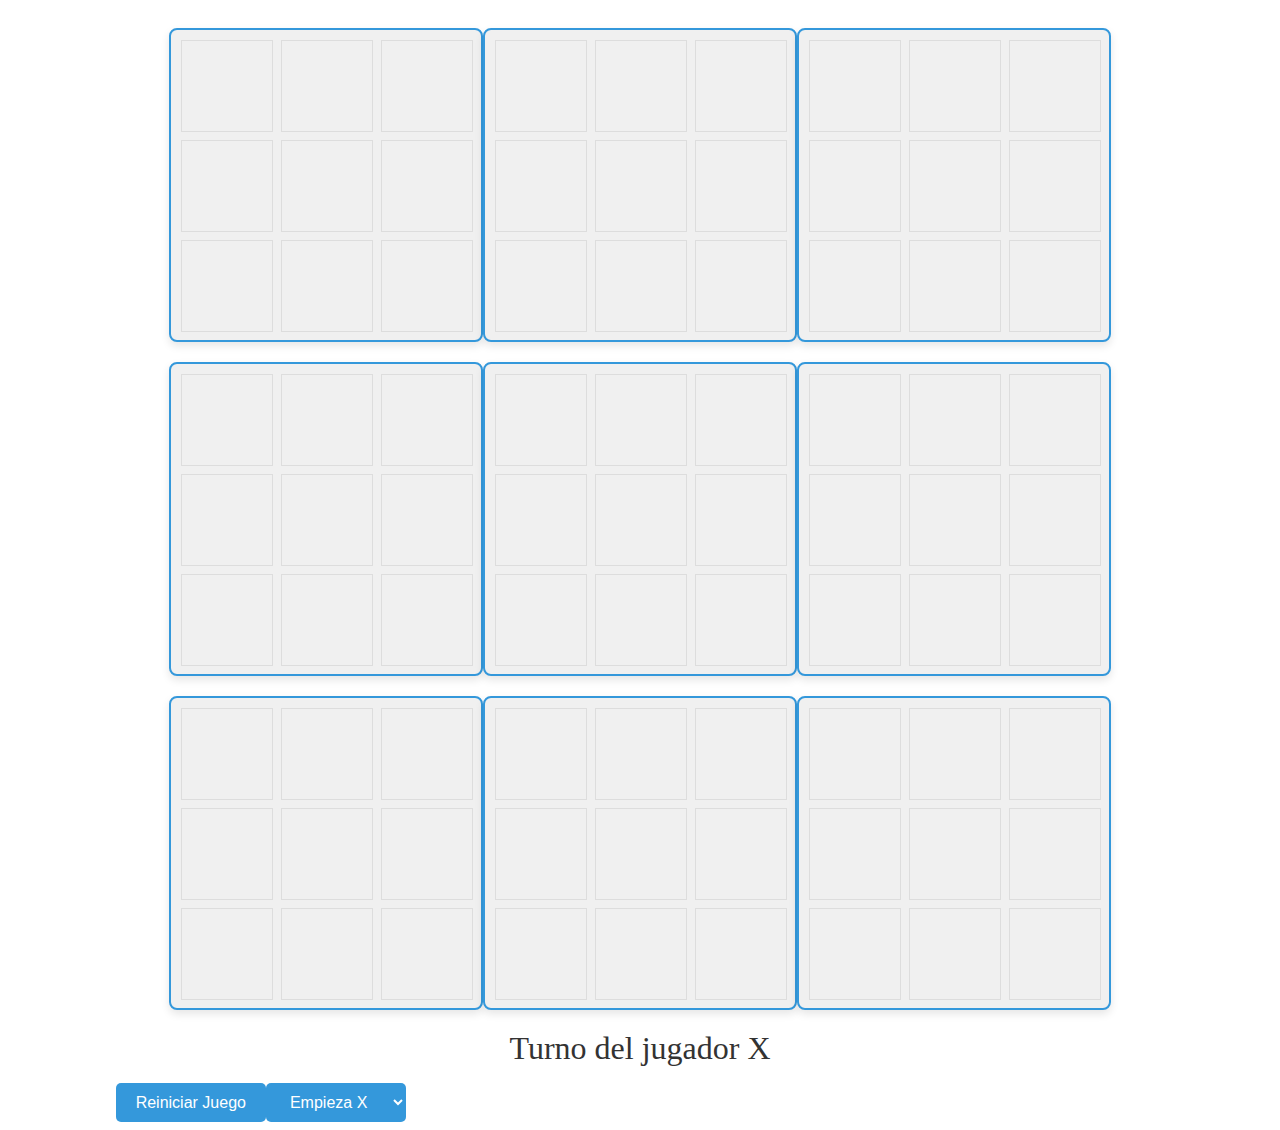
<file: index.html>
<!DOCTYPE html>
<html lang="en">
<head>
    <meta charset="UTF-8">
    <meta name="viewport" content="width=device-width, initial-scale=1.0">
    <title>Super Tres en Raya</title>
    <link rel="icon" href="favicon.png" type="image/png">
    <link rel="stylesheet" href="styles.css">
</head>
<body>
    <div id="core">
        <div id="game">
            <div class="row">
                <div data-spaceIndex="0" class="ta-te-ti">
                    <div class="cell" data-index="0"></div>
                    <div class="cell" data-index="1"></div>
                    <div class="cell" data-index="2"></div>
                    <div class="cell" data-index="3"></div>
                    <div class="cell" data-index="4"></div>
                    <div class="cell" data-index="5"></div>
                    <div class="cell" data-index="6"></div>
                    <div class="cell" data-index="7"></div>
                    <div class="cell" data-index="8"></div>
                </div>
            
                <div data-spaceIndex="1" id="1" class="ta-te-ti">
                    <div class="cell" data-index="0"></div>
                    <div class="cell" data-index="1"></div>
                    <div class="cell" data-index="2"></div>
                    <div class="cell" data-index="3"></div>
                    <div class="cell" data-index="4"></div>
                    <div class="cell" data-index="5"></div>
                    <div class="cell" data-index="6"></div>
                    <div class="cell" data-index="7"></div>
                    <div class="cell" data-index="8"></div>
                </div>
                <div  data-spaceIndex="2"  class="ta-te-ti">
                    <div class="cell" data-index="0"></div>
                    <div class="cell" data-index="1"></div>
                    <div class="cell" data-index="2"></div>
                    <div class="cell" data-index="3"></div>
                    <div class="cell" data-index="4"></div>
                    <div class="cell" data-index="5"></div>
                    <div class="cell" data-index="6"></div>
                    <div class="cell" data-index="7"></div>
                    <div class="cell" data-index="8"></div>
                </div>
            </div>
            
            <div class="row">
                <div data-spaceIndex="3" class="ta-te-ti">
                    <div class="cell" data-index="0"></div>
                    <div class="cell" data-index="1"></div>
                    <div class="cell" data-index="2"></div>
                    <div class="cell" data-index="3"></div>
                    <div class="cell" data-index="4"></div>
                    <div class="cell" data-index="5"></div>
                    <div class="cell" data-index="6"></div>
                    <div class="cell" data-index="7"></div>
                    <div class="cell" data-index="8"></div>
                </div>
                <div data-spaceIndex="4"  class="ta-te-ti">
                    <div class="cell" data-index="0"></div>
                    <div class="cell" data-index="1"></div>
                    <div class="cell" data-index="2"></div>
                    <div class="cell" data-index="3"></div>
                    <div class="cell" data-index="4"></div>
                    <div class="cell" data-index="5"></div>
                    <div class="cell" data-index="6"></div>
                    <div class="cell" data-index="7"></div>
                    <div class="cell" data-index="8"></div>
                </div>
                <div data-spaceIndex="5" class="ta-te-ti">
                    <div class="cell" data-index="0"></div>
                    <div class="cell" data-index="1"></div>
                    <div class="cell" data-index="2"></div>
                    <div class="cell" data-index="3"></div>
                    <div class="cell" data-index="4"></div>
                    <div class="cell" data-index="5"></div>
                    <div class="cell" data-index="6"></div>
                    <div class="cell" data-index="7"></div>
                    <div class="cell" data-index="8"></div>
                </div>
            </div>
            
            <div class="row">
                <div data-spaceIndex="6" class="ta-te-ti">
                    <div class="cell" data-index="0"></div>
                    <div class="cell" data-index="1"></div>
                    <div class="cell" data-index="2"></div>
                    <div class="cell" data-index="3"></div>
                    <div class="cell" data-index="4"></div>
                    <div class="cell" data-index="5"></div>
                    <div class="cell" data-index="6"></div>
                    <div class="cell" data-index="7"></div>
                    <div class="cell" data-index="8"></div>
                </div>
                <div data-spaceIndex="7" class="ta-te-ti">
                    <div class="cell" data-index="0"></div>
                    <div class="cell" data-index="1"></div>
                    <div class="cell" data-index="2"></div>
                    <div class="cell" data-index="3"></div>
                    <div class="cell" data-index="4"></div>
                    <div class="cell" data-index="5"></div>
                    <div class="cell" data-index="6"></div>
                    <div class="cell" data-index="7"></div>
                    <div class="cell" data-index="8"></div>
                </div>
                <div data-spaceIndex="8" class="ta-te-ti">
                    <div class="cell" data-index="0"></div>
                    <div class="cell" data-index="1"></div>
                    <div class="cell" data-index="2"></div>
                    <div class="cell" data-index="3"></div>
                    <div class="cell" data-index="4"></div>
                    <div class="cell" data-index="5"></div>
                    <div class="cell" data-index="6"></div>
                    <div class="cell" data-index="7"></div>
                    <div class="cell" data-index="8"></div>
                </div>
            </div>
            
        </div>
    
        <div class="status">Turno del jugador X</div>
        <div class="userTable">
            <button class="restart">Reiniciar Juego</button>
            <select name="turno" id="turno">
                <option value="X" selected>Empieza X</option>
                <option value="O">Empieza O</option>
            </select>
        </div>
        
    </div>
    
    <script src="scriptNuevo.js"></script>
</body>
</html>
</file>
<file: styles.css>
#core {
  display: flex;
  justify-content: center;
  flex-direction: column;
}
#core .userTable {
  display: flex;
  justify-content: center;
  width: 40%;
  margin-top: 1em;
}
#core .userTable .restart {
  display: block;
  padding: 10px 20px;
  font-size: 1rem;
  color: #fff;
  background-color: #3498db;
  border: none;
  border-radius: 5px;
  cursor: pointer;
  transition: background-color 0.3s ease;
}
#core .userTable .restart:hover {
  background-color: #5faee3;
}
@media (max-width: 480px) {
  #core .userTable .restart {
    padding: 3px 6px;
  }
}
#core .userTable #turno {
  padding: 10px 20px;
  font-size: 1rem;
  border: none;
  border-radius: 5px;
  color: #fff;
  background-color: #3498db;
}
@media (max-width: 480px) {
  #core .userTable #turno {
    padding: 3px 6px;
  }
}
@media (max-width: 480px) {
  #core .userTable {
    width: 100%;
    justify-content: space-evenly;
    margin-right: 0;
    margin-left: 0;
  }
}

#game {
  display: flex;
  flex-direction: column;
  flex-wrap: wrap;
  gap: 20px;
  justify-content: center;
  margin-top: 20px;
}

.ta-te-ti {
  display: grid;
  grid-template-columns: repeat(3, 90px);
  grid-template-rows: repeat(3, 90px);
  gap: 10px;
  border: 2px solid #3498db;
  border-radius: 8px;
  padding: 10px;
  background-color: #f0f0f0;
  box-shadow: 0 4px 8px rgba(0, 0, 0, 0.1);
  position: relative;
}
.ta-te-ti.won-x::after, .ta-te-ti.won-o::after, .ta-te-ti.draw::after {
  content: "";
  position: absolute;
  top: 0;
  left: 0;
  right: 0;
  bottom: 0;
  display: flex;
  align-items: center;
  justify-content: center;
  font-size: 15rem;
  color: rgba(0, 0, 0, 0.904);
  pointer-events: none;
}
@media (max-width: 480px) {
  .ta-te-ti.won-x::after, .ta-te-ti.won-o::after, .ta-te-ti.draw::after {
    font-size: 5rem;
  }
}
.ta-te-ti.won-x::after {
  content: "X";
  color: rgba(163, 0, 0, 0.904);
}
.ta-te-ti.won-o::after {
  content: "O";
  color: rgba(15, 184, 0, 0.904);
}
.ta-te-ti.draw::after {
  content: "#";
}
.ta-te-ti .cell {
  width: 90px;
  height: 90px;
  background-color: #f0f0f0;
  border: 1px solid #ddd;
  display: flex;
  align-items: center;
  justify-content: center;
  font-size: 2rem;
  color: #333;
  cursor: pointer;
  transition: background-color 0.3s ease;
}
.ta-te-ti .cell:hover {
  background-color: #e1f5fe;
}
.ta-te-ti .cell.occupied {
  cursor: not-allowed;
  color: #1a1a1a;
}
@media (max-width: 480px) {
  .ta-te-ti .cell {
    width: 30px;
    height: 30px;
    font-size: 1rem;
  }
}
@media (max-width: 480px) {
  .ta-te-ti {
    grid-template-columns: repeat(3, 30px);
    grid-template-rows: repeat(3, 30px);
    gap: 10px;
  }
}

.row {
  display: flex;
  flex-direction: row;
  justify-content: center;
}

.status {
  margin-top: 20px;
  font-size: 2rem;
  text-align: center;
  color: #333;
}
@media (max-width: 480px) {
  .status {
    font-size: 1em;
    margin-top: 10px;
  }
}/*# sourceMappingURL=styles.css.map */
</file>
